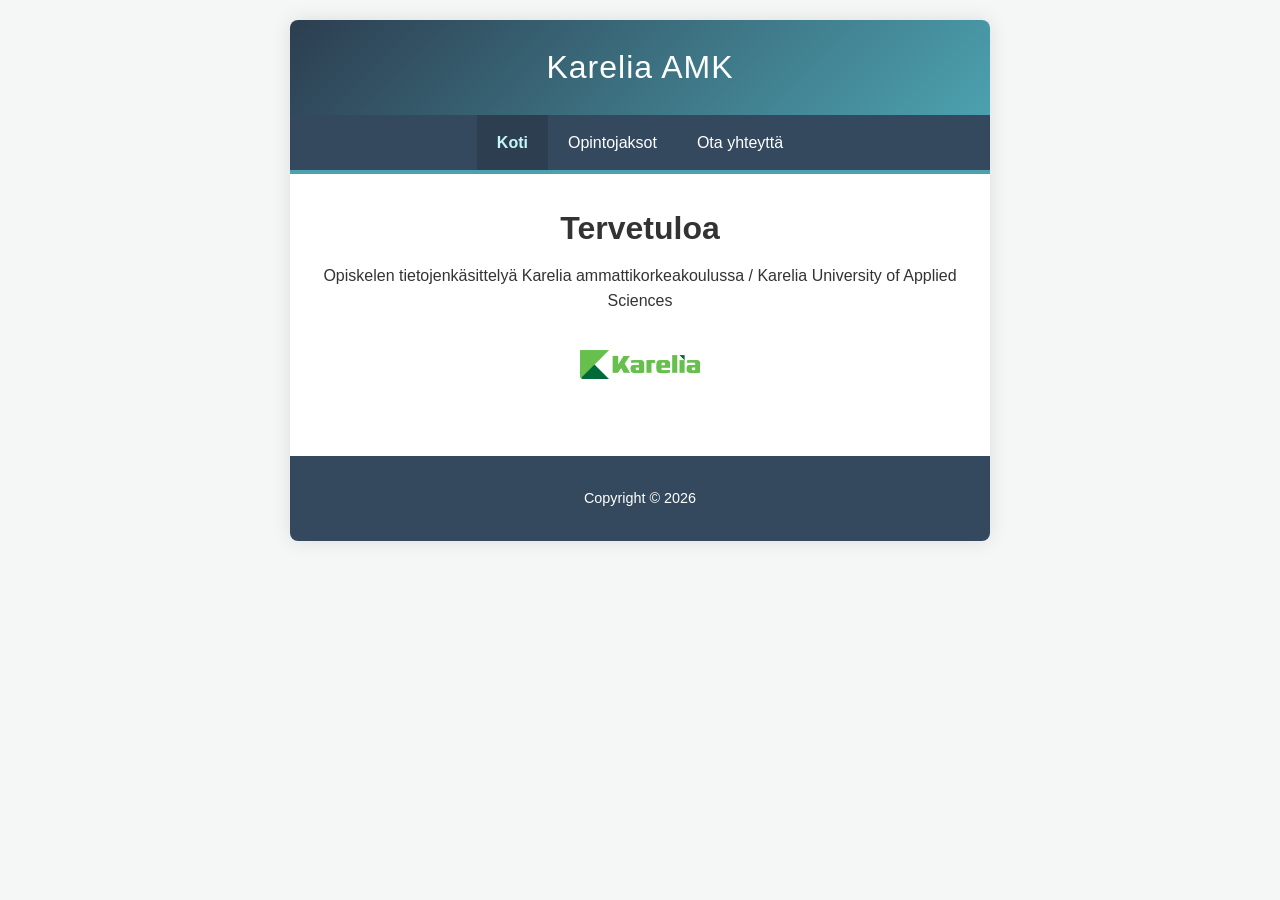
<file: index.html>
<!doctype html>
<html lang="en">
  <head>
    <meta charset="UTF-8" />
    <meta name="viewport" content="width=device-width, initial-scale=1.0" />
    <title>Koti</title>
    <link rel="stylesheet" href="style.css" />
  </head>
  <body>
    <div id="container">
      <div id="header">
        <h1>Karelia AMK</h1>
      </div>
      <div id="nav">
        <ul>
          <li><a class="active" href="index.html">Koti</a></li>
          <li><a href="courses.html">Opintojaksot</a></li>
          <li><a href="contact.html">Ota yhteyttä</a></li>
        </ul>
      </div>
      <div id="main">
        <h1>Tervetuloa</h1>
        <p>
          Opiskelen tietojenkäsittelyä Karelia ammattikorkeakoulussa / Karelia
          University of Applied Sciences
        </p>
        <img src="Karelia_logo.png" alt="Karelia_logo" class="logo" />
      </div>
      <div id="footer">
        <p>Copyright &copy; 2026</p>
      </div>
    </div>
  </body>
</html>
</file>
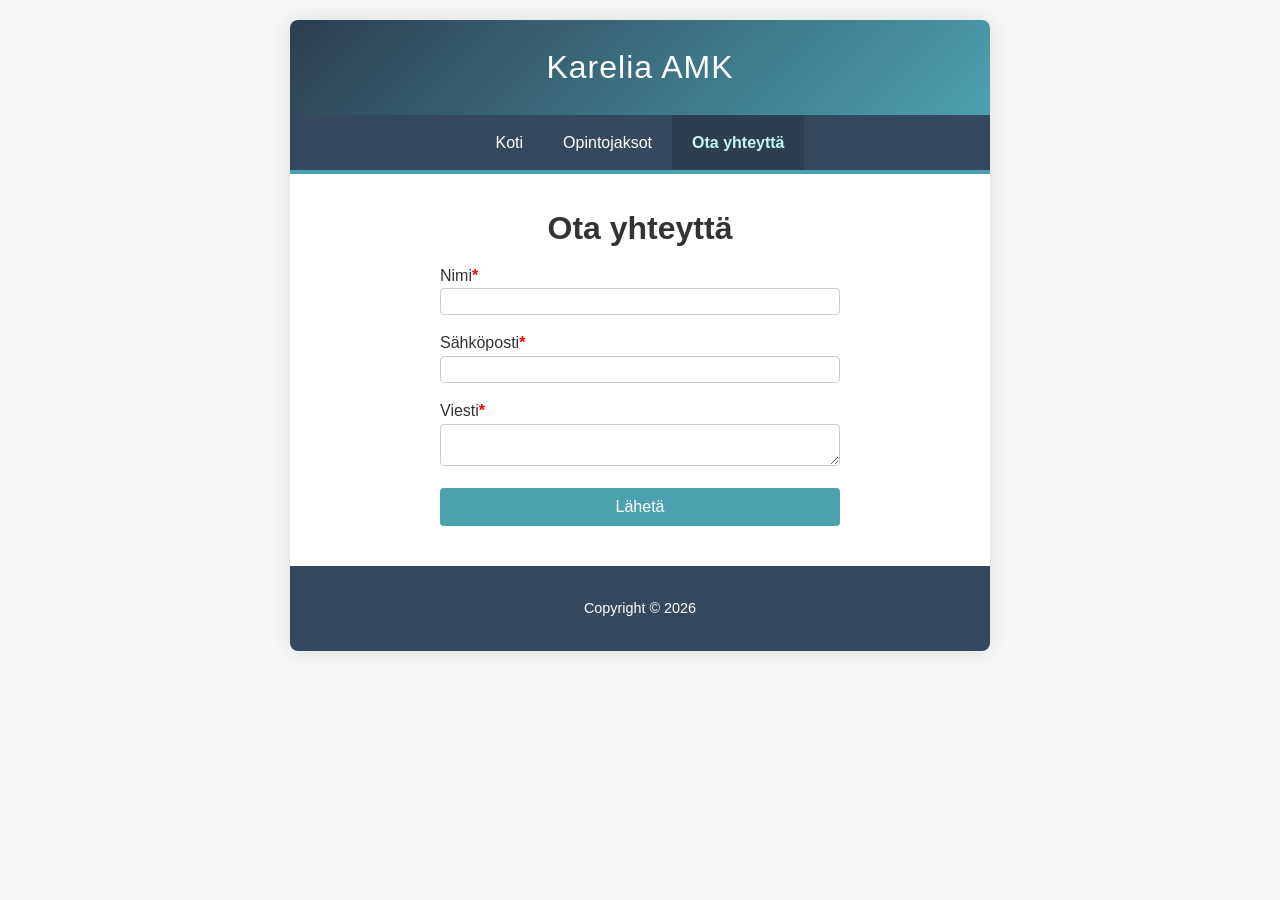
<file: contact.html>
<!doctype html>
<html lang="en">
  <head>
    <meta charset="UTF-8" />
    <meta name="viewport" content="width=device-width, initial-scale=1.0" />
    <title>Ota yhteyttä</title>
    <link rel="stylesheet" href="style.css" />
  </head>
  <body>
    <div id="container">
      <div id="header">
        <h1>Karelia AMK</h1>
      </div>
      <div id="nav">
        <ul>
          <li><a href="index.html">Koti</a></li>
          <li><a href="courses.html">Opintojaksot</a></li>
          <li><a class="active" href="contact.html">Ota yhteyttä</a></li>
        </ul>
      </div>
      <div id="main">
        <h1>Ota yhteyttä</h1>
        <form onsubmit="sendMsg(event)">
          <div>
            <label>Nimi<span class="star">*</span></label
            ><br />
            <input type="text" id="name" name="name" required />
          </div>
          <div>
            <label>Sähköposti<span class="star">*</span></label
            ><br />
            <input type="email" id="email" name="email" required />
          </div>
          <div>
            <label>Viesti<span class="star">*</span></label
            ><br />
            <textarea id="msg" name="msg" required></textarea>
          </div>
          <button type="submit">Lähetä</button>
        </form>
      </div>

      <script src="app.js"></script>

      <div id="footer">
        <p>Copyright &copy; 2026</p>
      </div>
    </div>
  </body>
</html>
</file>
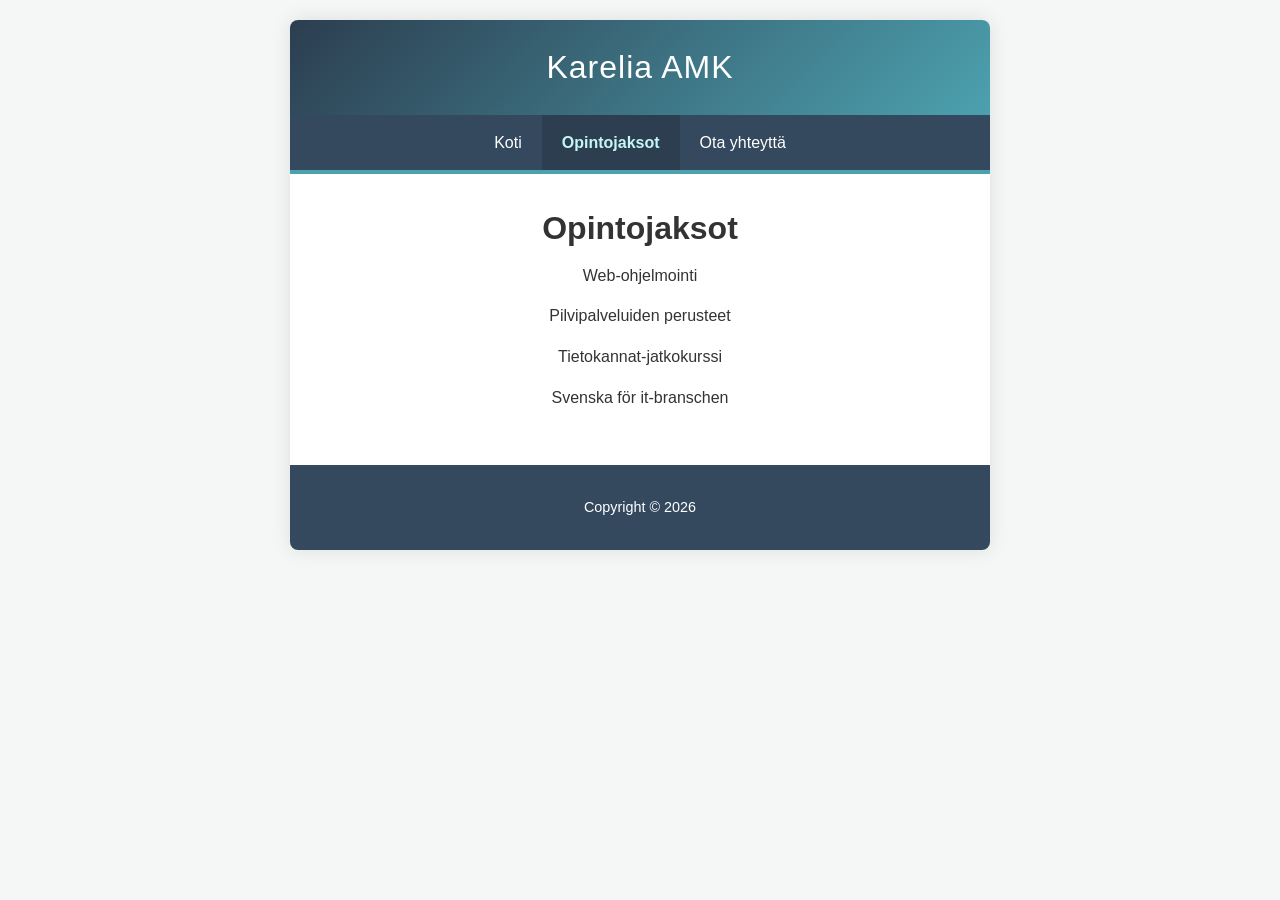
<file: courses.html>
<!doctype html>
<html lang="en">
  <head>
    <meta charset="UTF-8" />
    <meta name="viewport" content="width=device-width, initial-scale=1.0" />
    <title>Opintojaksot</title>
    <link rel="stylesheet" href="style.css" />
  </head>
  <body>
    <div id="container">
      <div id="header">
        <h1>Karelia AMK</h1>
      </div>
      <div id="nav">
        <ul>
          <li><a href="index.html">Koti</a></li>
          <li><a class="active" href="courses.html">Opintojaksot</a></li>
          <li><a href="contact.html">Ota yhteyttä</a></li>
        </ul>
      </div>
      <div id="main">
        <h1>Opintojaksot</h1>
        <ul class="courses">
          <li><a href="">Web-ohjelmointi</a></li>
          <li>
            <a href="">Pilvipalveluiden perusteet</a>
          </li>
          <li>
            <a href="">Tietokannat-jatkokurssi</a>
          </li>
          <li>
            <a href="">Svenska för it-branschen</a>
          </li>
        </ul>
      </div>
      <div id="footer">
        <p>Copyright &copy; 2026</p>
      </div>
    </div>
  </body>
</html>
</file>
<file: style.css>
/* Nollaa oletukset */
* {
  box-sizing: border-box;
}

body {
  background: #f4f7f6; /* Vaalea tausta */
  color: #333;
  font-family: "Arial";
  line-height: 1.6em;
  margin: 0;
  padding: 20px;
}

/* Päälaatikko */
#container {
  background: #fff;
  max-width: 700px; /* Kapeampi leveys */
  margin: 0 auto; /* Keskittää sivun vaakasuunnassa */
  box-shadow: 0 0 20px rgba(0, 0, 0, 0.1); /* Varjo */
  border-radius: 8px;
  overflow: hidden;
  text-align: center; /* Keskittää kaiken tekstin oletuksena */
}

/* Yläpalkki */
#header {
  background: linear-gradient(135deg, #2c3e50, #4ca1af);
  color: #fff;
  padding: 25px;
}

#header h1 {
  margin: 0;
  font-weight: 300;
  letter-spacing: 1px;
  line-height: 1.4;
}

/* Navigaatio */
#nav {
  background: #34495e;
  border-bottom: 4px solid #4ca1af;
}

#nav ul {
  margin: 0;
  padding: 0;
  display: flex; /* Flexbox asettelu */
  justify-content: center; /* Keskittää linkit keskelle */
  list-style: none;
}

#nav a {
  display: block;
  color: #fff;
  text-decoration: none;
  padding: 15px 20px;
  transition: background 0.3s;
}

#nav a:hover {
  background: #4ca1af;
}

#nav .active {
  background: #2c3e50;
  color: #c4f7f7;
  font-weight: bold;
}

/* Sisältöalueet */
#main,
#sidebar {
  padding: 20px;
  width: 100%; /* Täyttää koko tilan */
  float: none; /* Poistetaan floatit */
}

/* Kuvat */
.logo {
  max-width: 150px; /* Pienempi logo */
  height: auto;
  margin: 20px auto;
  display: block;
}

/* Kurssit */
.courses {
  list-style: none;
  padding: 0;
  max-width: 400px; /* Rajoittaa listan leveyttä */
  margin: 0 auto; /* Keskittää listan */
}

.courses li {
  margin-bottom: 10px;
  /* border-bottom: none; */
  padding-bottom: 5px;
}

.courses li:hover {
  background: #4ca1af;
  color: #fff;
}

.courses a {
  padding: 10px;
  text-decoration: none;
  color: #333;
}

/* Viesti-sivu */
form {
  max-width: 400px; /* Kapeampi lomake */
  margin: 0 auto; /* Keskittää lomakkeen */
  text-align: left; /* Pitää labelit vasemmalla  */
}

input,
textarea {
  width: 100%;
  padding: 5px;
  margin-bottom: 15px;
  border: 1px solid #ccc;
  border-radius: 4px;
}

.star {
  color: red;
  font-weight: bold;
}

/* Aktiivinen tekstikenttä */
input:focus,
textarea:focus {
  background: #c4f7f7;
  border-color: #4ca1af; /* Reunus */
  outline: none; /* Poistaa selaimen oletusreunuksen */
}

button {
  display: block;
  width: 100%;
  padding: 10px;
  background: #4ca1af;
  color: white;
  border: none;
  border-radius: 4px;
  cursor: pointer;
  font-size: 1em;
}

button:hover {
  background: #3b8b99;
}

/* Footer */
#footer {
  background: #34495e;
  color: white;
  padding: 15px;
  margin-top: 20px;
  font-size: 0.9em;
}
</file>
